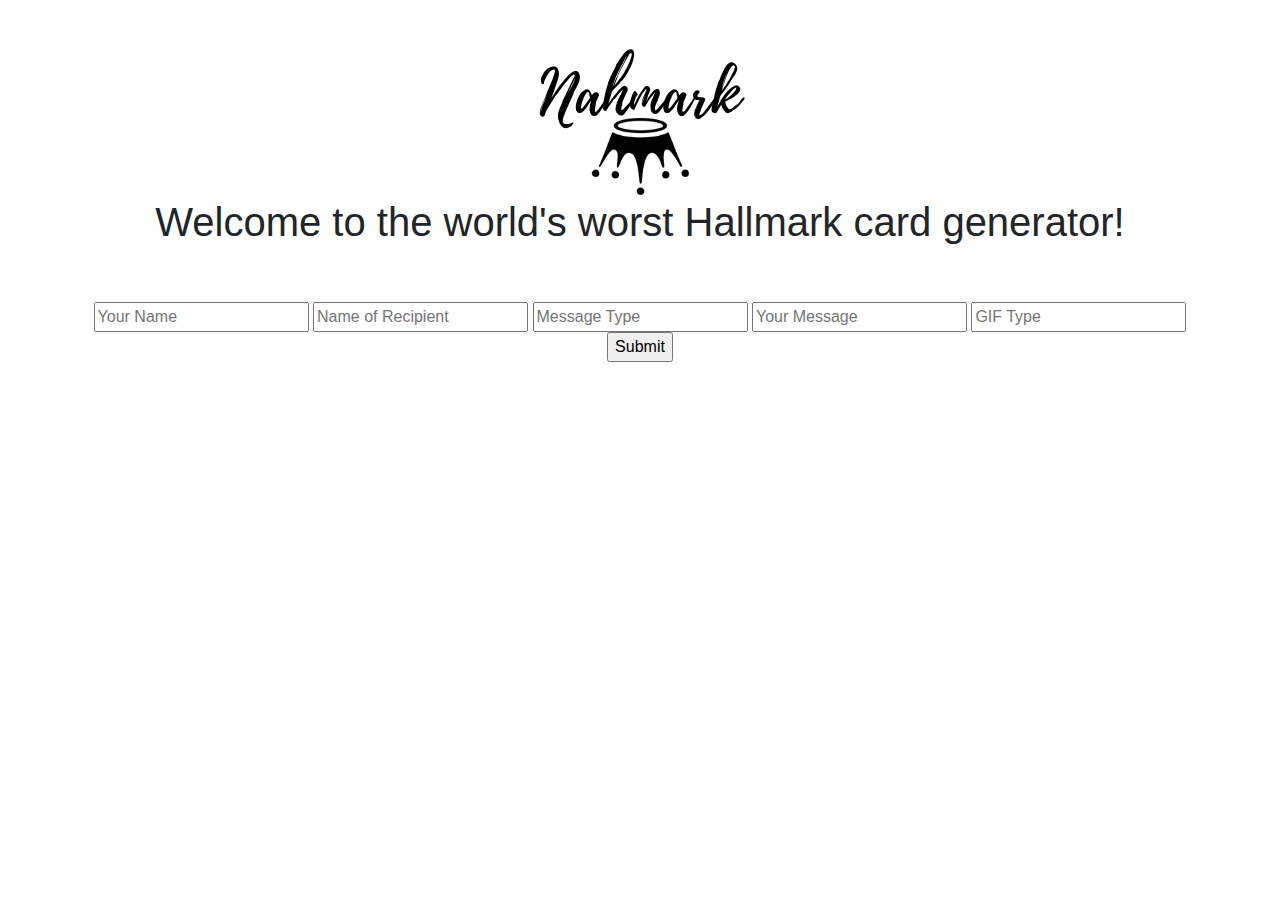
<file: templates/index.html>
<!doctype html>
<html lang="en">
  <head>
    <link href="https://fonts.googleapis.com/icon?family=Material+Icons" rel="stylesheet">
    <link rel="preconnect" href="https://fonts.gstatic.com">
    <!-- Required meta tags -->
    <meta charset="utf-8">
    <meta name="viewport" content="width=device-width, initial-scale=1, shrink-to-fit=no">

    <!-- Bootstrap CSS -->
    <link rel="stylesheet" href="https://stackpath.bootstrapcdn.com/bootstrap/4.3.1/css/bootstrap.min.css" integrity="sha384-ggOyR0iXCbMQv3Xipma34MD+dH/1fQ784/j6cY/iJTQUOhcWr7x9JvoRxT2MZw1T" crossorigin="anonymous">
    <link rel="stylesheet" href="/static/css/style.css" rel="stylesheet" type="text/css" />
    <link rel="shortcut icon" href="/static/favicon.ico" type="image/x-icon">
    <title>Nahmark: The World's Worst Hallmark App</title>
  </head>

  <body  onload="loadMessageChoices()">
      <div class="container" id="header">
          <div class="row">
              <div class="col">
                  <img src="/static/images/Nahmark.png" class="img-fluid" id="nahmark"> 
              </div>
          </div>
          
          <div class="row">
              <div class="col">
                  <h1>
                      Welcome to the world's worst Hallmark card generator!
                  </h1>
              </div>  
          </div>
      </div>

      <div class="container" id="input">
          <div class="row">
              <div class="col">
                <form method="post" action="/results">
                    <input type="text" name="sender" placeholder="Your Name" required/>
                    <input type="text" name="recipient" placeholder="Name of Recipient" required/>
        
                    <input list="message-types" id="message-type" name="message-type" placeholder="Message Type" />
                    <datalist id="message-types">
                        <!-- autogenerated list from dictionary in script.js -->
                    </datalist>

                    <input list="message-choices" name="message" placeholder="Your Message" id="message-choice" required/>
                    <datalist id="message-choices">
                        <!-- autogenerated list from message-types selection and dictionary in script.js -->
                    </datalist>

                    <input type="text" name="gif_type" placeholder="GIF Type" required/>
                    <input type="submit" value="Submit"/>
                </form>
              </div>
          </div>
      </div>


    <script src="https://code.jquery.com/jquery-3.3.1.slim.min.js" integrity="sha384-q8i/X+965DzO0rT7abK41JStQIAqVgRVzpbzo5smXKp4YfRvH+8abtTE1Pi6jizo" crossorigin="anonymous"></script>
    <script src="https://cdnjs.cloudflare.com/ajax/libs/popper.js/1.14.7/umd/popper.min.js" integrity="sha384-UO2eT0CpHqdSJQ6hJty5KVphtPhzWj9WO1clHTMGa3JDZwrnQq4sF86dIHNDz0W1" crossorigin="anonymous"></script>
    <script src="https://stackpath.bootstrapcdn.com/bootstrap/4.3.1/js/bootstrap.min.js" integrity="sha384-JjSmVgyd0p3pXB1rRibZUAYoIIy6OrQ6VrjIEaFf/nJGzIxFDsf4x0xIM+B07jRM" crossorigin="anonymous"></script>
    <script src="/static/javascript/script.js"></script>
  
</body>
</html>
</file>
<file: static/css/style.css>
.container{
    text-align: center;
    margin-top: 3rem;
    margin-bottom: 3rem;
}

#query_gif{
    size:20rem
}

#message{
    font-family: 'Dancing Script', cursive;
}

.ecard{
    border-color: crimson;
    border-style: solid;
    border-width: .5rem;
}

#gif_col{
    border-right: crimson;
    border-right-style: solid;
    border-width: .5rem;
}

.container{
    text-align: center;
}
</file>
